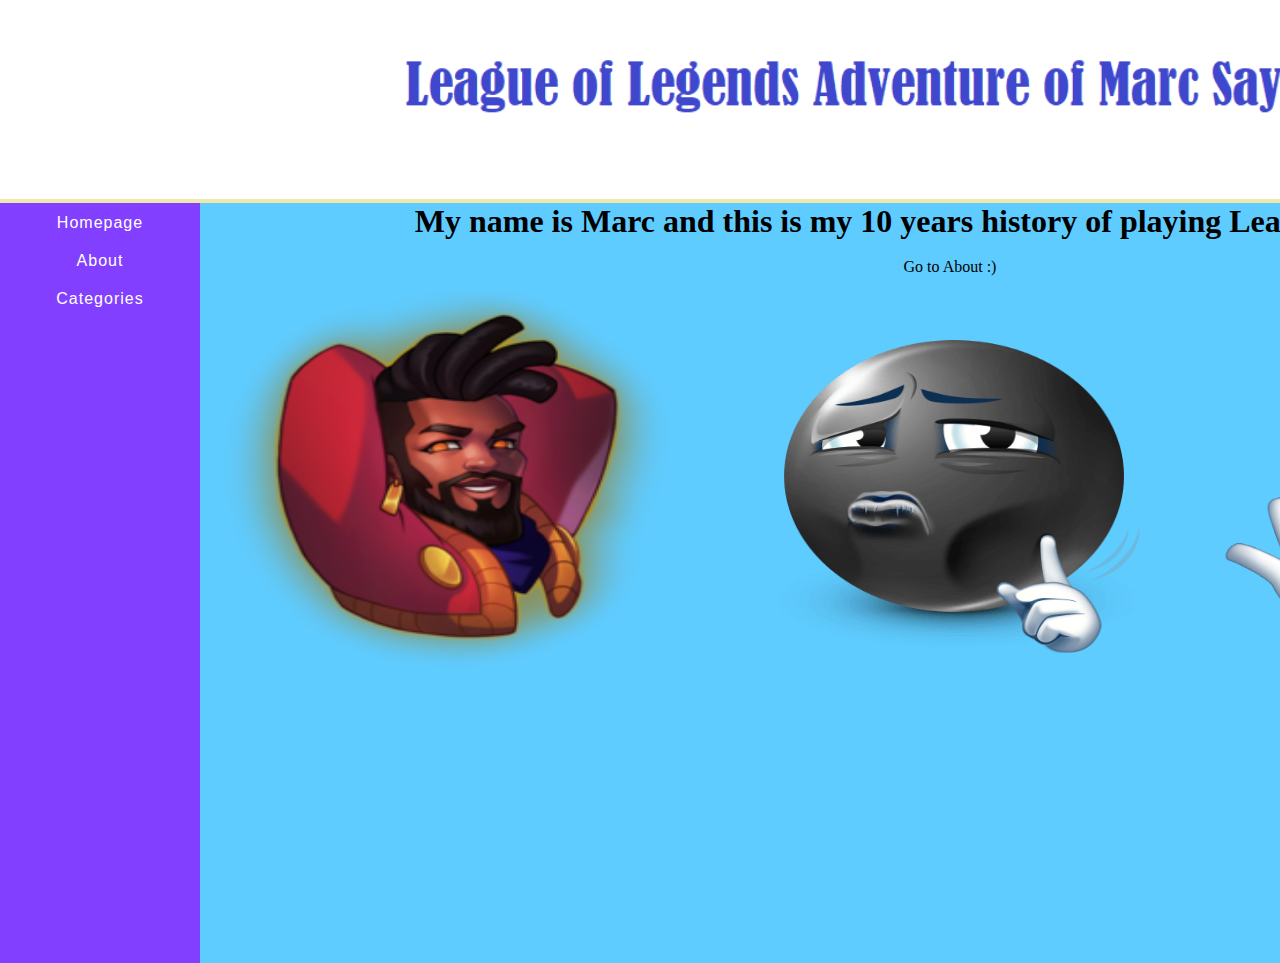
<file: index.html>
<!DOCTYPE html>
<html>
<head>
	<meta charset="utf-8">
	<meta name="viewport" content="width=device-width, initial-scale=1">
	<title></title>
	<link rel="stylesheet" type="text/css" href="css/myExternal.css">
</head>
<body>
	<div id = "container">
		
		<div id = "header">
			<img src="images/Marc.png" width="1700">
		</div>



		<div id = "body-content">

			<div id = "left">
				<ul>
					<li>
						<a href = "index.html">Homepage</a>
					</li><br>
					<li>
						<a href = "about.html">About</a>
					</li><br>
					<li>
						<a href = "contact.html">Categories</a>
					</li><br>
				</ul>
			</div>

			<div id = "center">


			<center><h1>My name is Marc and this is my 10 years history of playing League of Legends</h1></center><br>
			<center><p>Go to About :) </p></center>
			<img src="images/Flex.png" width="500px" height="400px" >
			<img src="images/Angelon.png" width="500px" height="400px" >
			<img src="images/Angelon2.png" width="470px" height="400px" >
			</div>

			<div id = "right">

			</div>
		</div>


	</div>
</body>
</html>
</file>
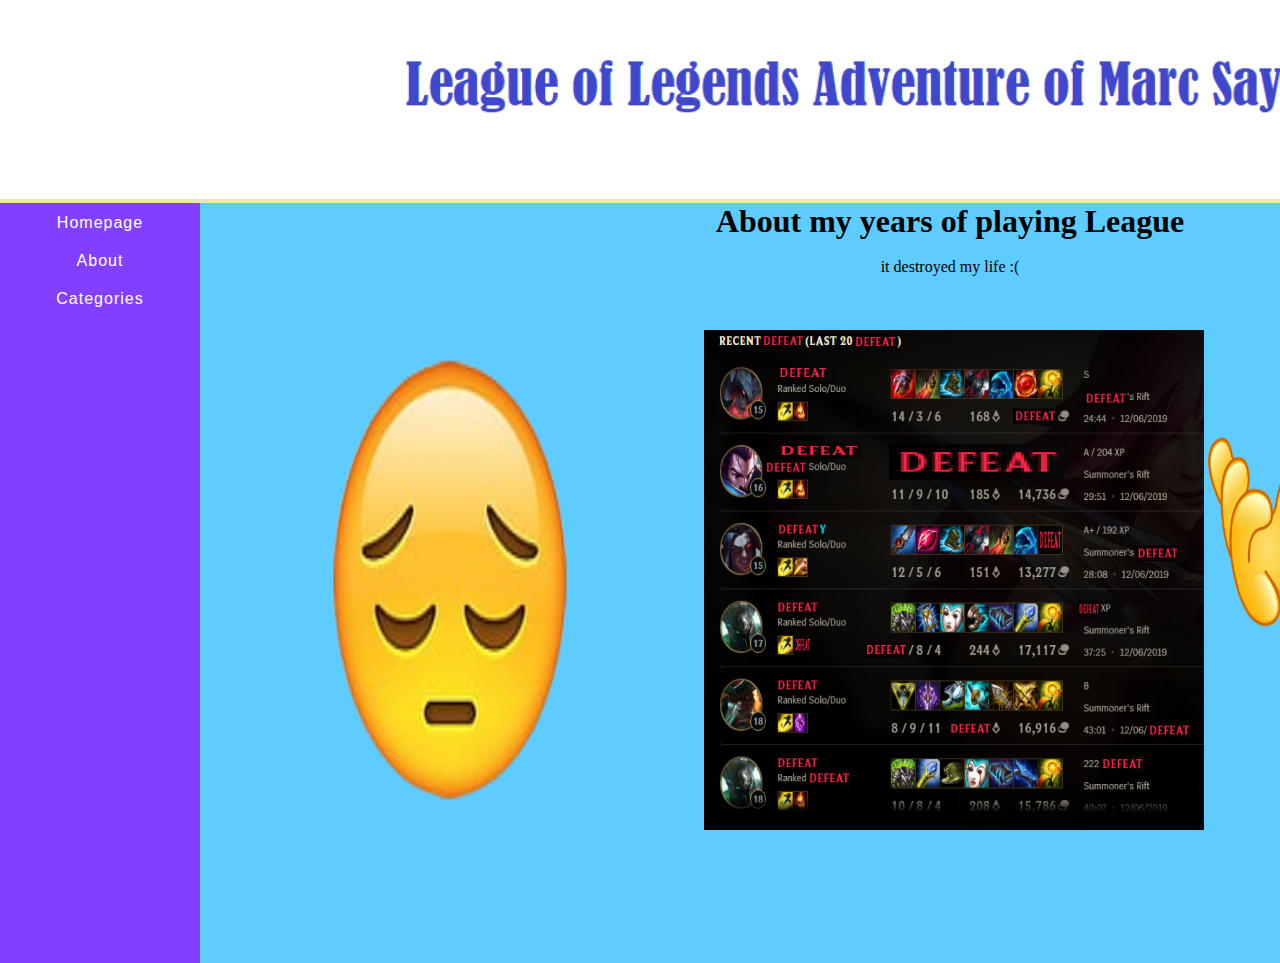
<file: about.html>
<!DOCTYPE html>
<html>
<head>
	<meta charset="utf-8">
	<meta name="viewport" content="width=device-width, initial-scale=1">
	<title></title>	
	<link rel="stylesheet" type="text/css" href="css/myExternal.css">
</head>
<body>
	<div id = "container">
		
		<div id = "header">
			<img src="images/Marc.png" width="1700">
		</div>

		<div id = "body-content">

			<div id = "left">
				<ul>
					<li>
						<a href = "index.html">Homepage</a>
					</li><br>
					<li>
						<a href = "about.html">About</a>
					</li><br>
					<li>
						<a href = "contact.html">Categories</a>
					</li><br>
				</ul>
			</div>

			<div id = "center">

				<center><h1>About my years of playing League</h1><br></center>
				<p><center>it destroyed my life :( </center></p>
				<br><br><br>
				<img src="images/Sad.jpg" width="500px" height="500px">
				<img src="images/Defeat.png" width="500px" height="500px">
				<img src="images/Fading.png" width="400px" height="400px">
			</div>

			<div id = "right">

			</div>
		</div>


	</div>
</body>
</html>
</file>
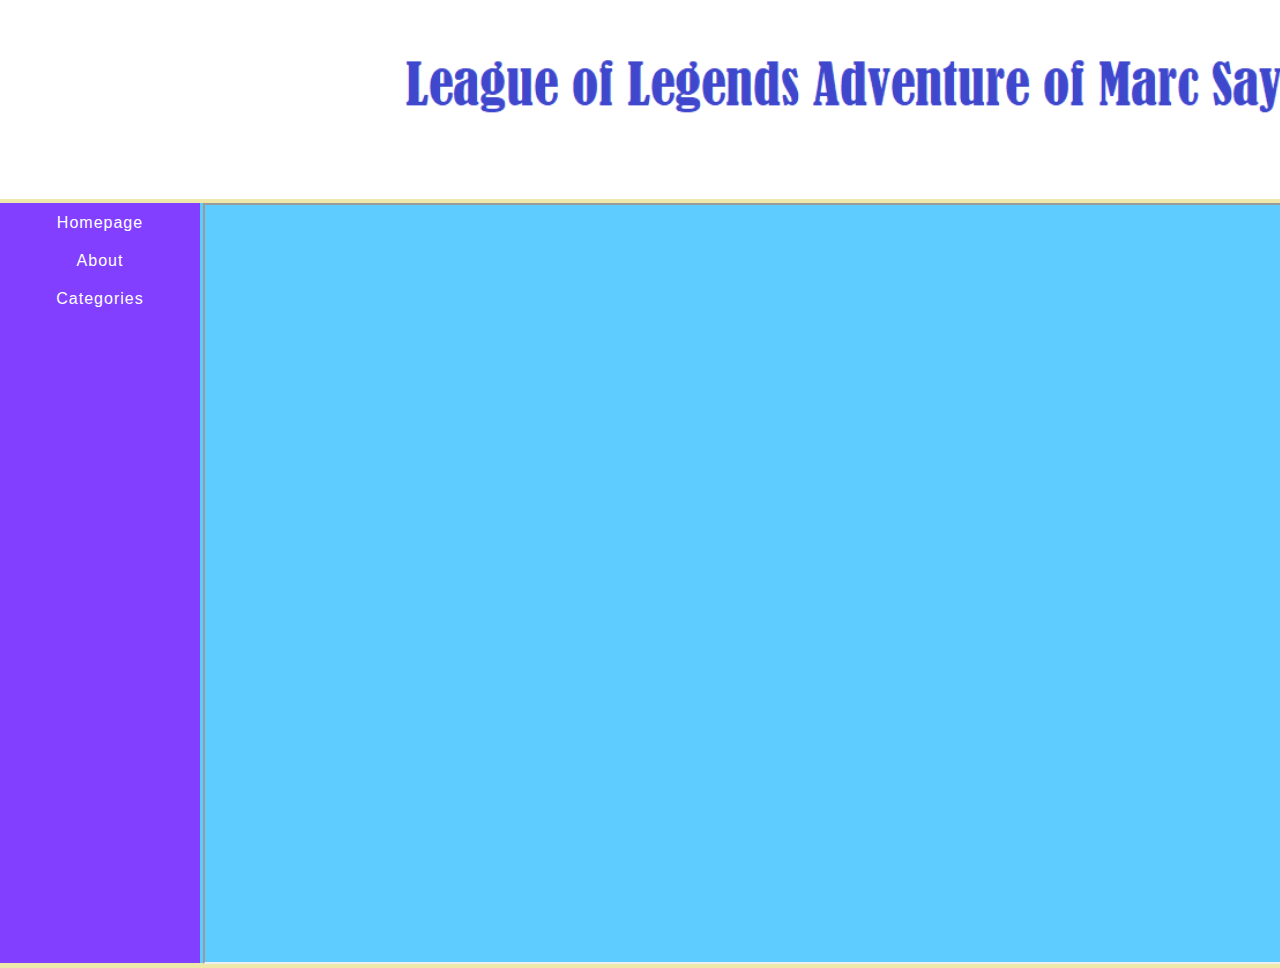
<file: contact.html>
<!DOCTYPE html>
<html>
<head>
	<meta charset="utf-8">
	<meta name="viewport" content="width=device-width, initial-scale=1">
	<title></title>	
	<link rel="stylesheet" type="text/css" href="css/myExternal.css">
</head>
<body>
	<div id = "container">
		
		<div id = "header">
			<img src="images/Marc.png" width="1700">
		</div>

		<div id = "body-content">

			<div id = "left">
				<ul>
					<li>
						<a href = "index.html">Homepage</a>
					</li><br>
					<li>
						<a href = "about.html">About</a>
					</li><br>
					<li>
						<a href = "contact.html">Categories</a>
					</li><br>
				</ul>
			</div>

			<div id = "center">


			
			<center><iframe src="https://www.youtube.com/embed/pFCTMq7OiuA" width="1490" height="757" allowfullscreen></iframe></center>

			</div>

			<div id = "right">

			</div>
		</div>


	</div>
</body>
</html>
</file>
<file: css/myExternal.css>
*{
			padding: 0px;
			margin: 0px;
		}
		#container{
			width: 1700px;
			height: 500px;
			margin:auto;
		}



		#container #menu{
			border: 1px solid rgb(255, 0, 221);
			margin-top: 20px;	
			margin-bottom: 20px;		
		}

		#container #menu ul{			
			text-align: center;
		}
		#container #menu ul li{
			list-style-type: none;
			display: inline;
			padding-left:10px;
			padding-right:10px;
		}
		#container #menu ul li a{
			text-decoration: none;
			color: black;
			font-family: sans-serif;
		}
		#container #menu ul li a:hover{
			background-color: red;
			color: white;
		}
		#container #menu ul li a:active{
			text-decoration: none;
			color: black;
			font-family: sans-serif;
		}
		#container #menu ul li a:visited{
			text-decoration: none;
			color: black;
			font-family: sans-serif;
		}


		#container #body-content #left{
			background-color: rgb(130, 63, 255);
			width: 200px;
			height:760px;
			float: left;
		}
		#container #body-content #left ul{			
			margin-top: 10px;
		}
		#container #body-content #left ul li{
			list-style: none;
			color:white;
			text-align: center;
			font-family: sans-serif;
			padding: 1px;
			letter-spacing: 1px;
		}
		#container #body-content #left ul li a{
			text-decoration: none;
			color:white;
		}

		#container #body-content #center{
			background-color: rgb(95, 204, 255);
			width: 1500px;
			height:760px;
			float: left;
		}



		#container #footer{
			width: 1700px;
			margin-top: 430px;
			border: 1px solid rgb(255, 0, 221);

		}

		body{
			background-color: palegoldenrod;
		}
</file>
